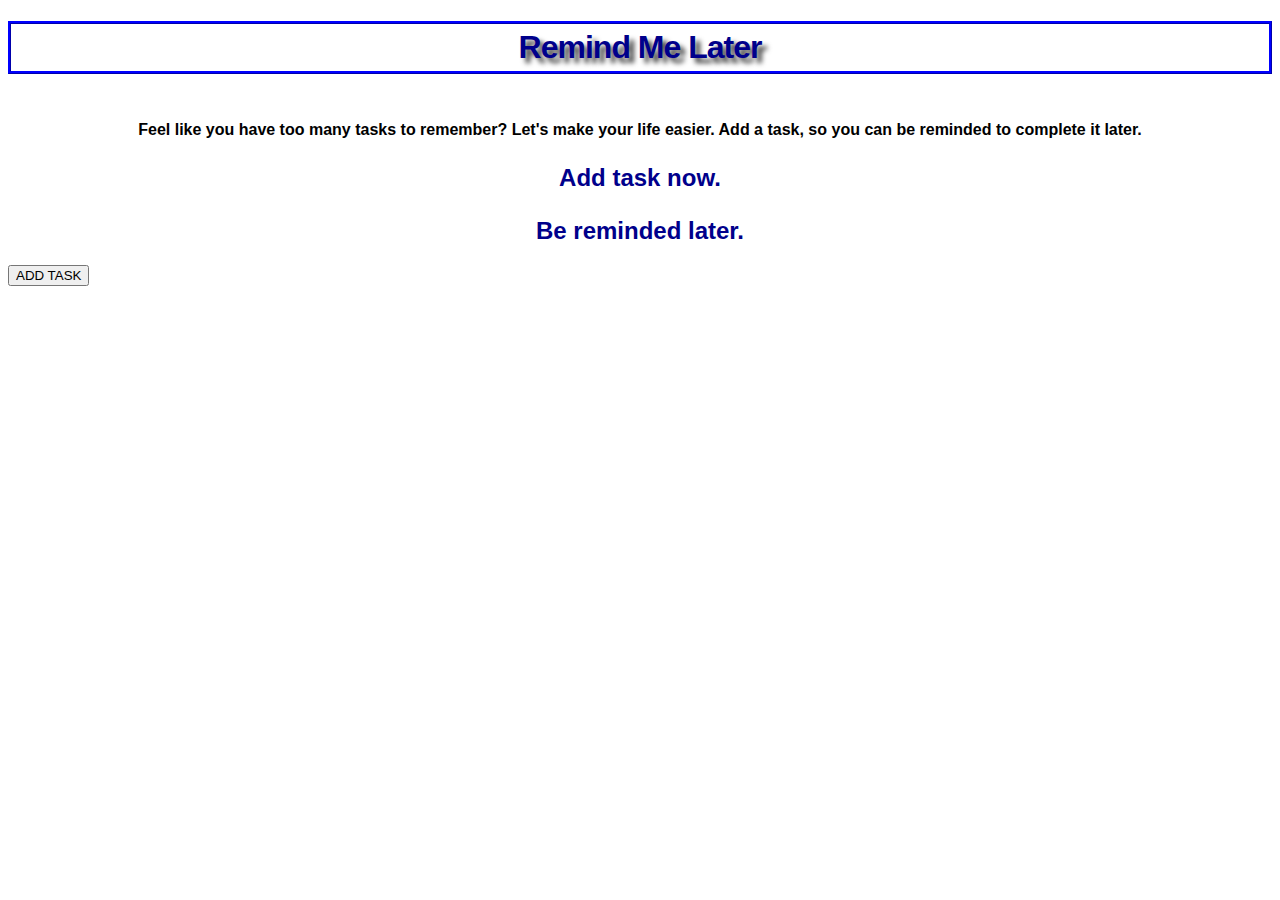
<file: index.html>
<!DOCTYPE html>
<html>
<head>
    <title>Remind Me Later</title>
        <link rel="stylesheet" href="style.css" type="text/css" />

	<!-- Author:Devona Ward, VFW1206-->
	<meta name="description" content="Launch Page" />
	<meta charset="UTF-8" />
	<meta name="keywords" content="HTML" />
	<meta name="robots" content="ALL" />
	<!--Found the viewport meta tag at https://developer.mozilla.org/en/Mobile/Viewport_meta_tag-->
	<meta name="viewport" content="width=device-width, initial-scale=1, maximum-scale=1">
	
</head>

<body>

<header>
    <h1>Remind Me Later</h1>
</header>

<p>Feel like you have too many tasks to remember?
Let's make your life easier. Add a task, so you can be reminded to complete it later.</p>

<h2>Add task now.</h2>
<h2>Be reminded later.</h2>

<a href="additem.html"><button>ADD TASK</button></a>

</body>
</html>
</file>
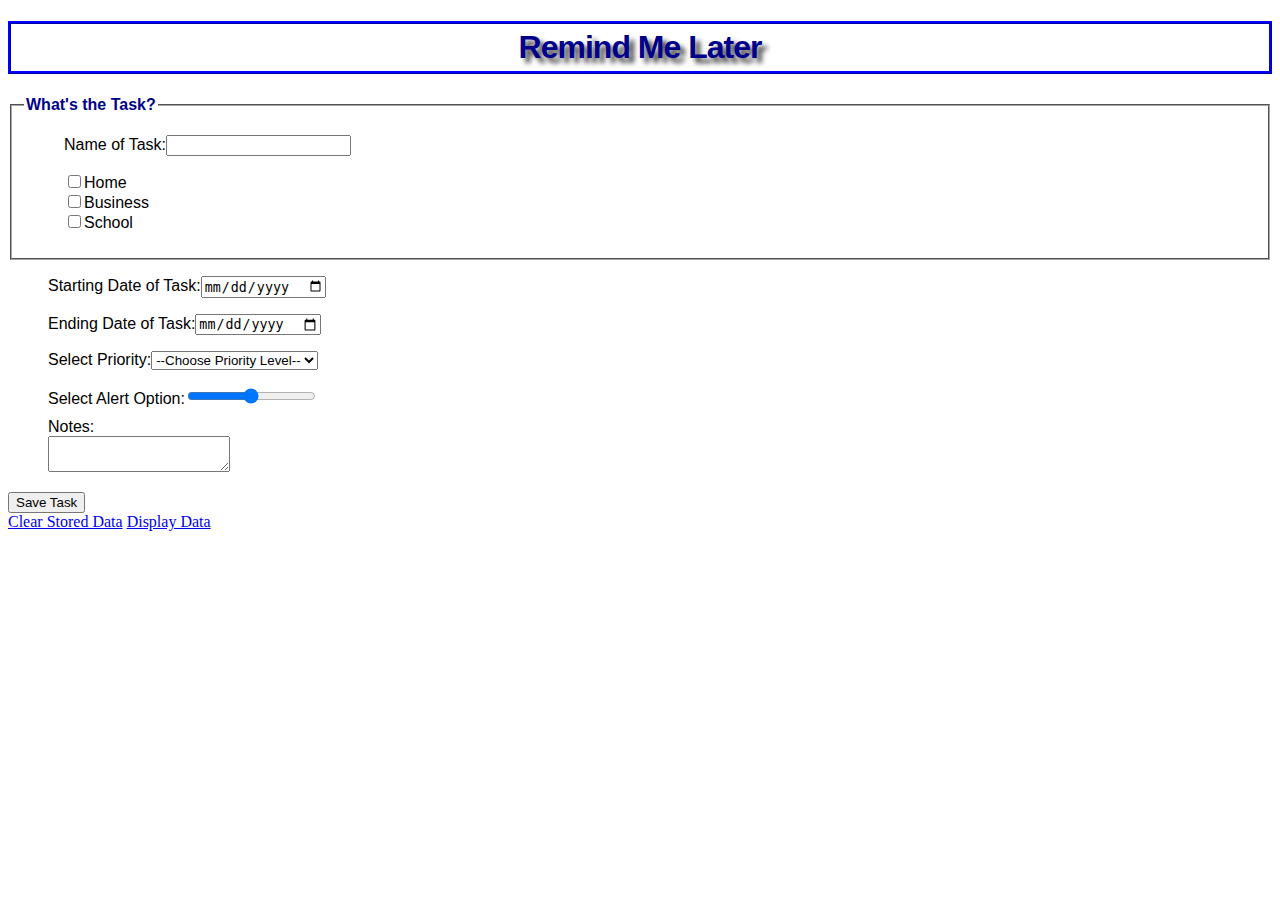
<file: additem.html>
<!DOCTYPE html>
<html>

<head>
    <title>Remind Me Later</title>
    <link rel="stylesheet" href="style.css" type="text/css" />
    <!-- Author:Devona Ward, VFW1206-->
	<meta name="description" content="Add Item Page" />
    <meta charset="UTF-8" />
	<meta name="keywords" content="HTML" />
	<meta name="robots" content="ALL" />
	<!--Found the viewport meta tag at https://developer.mozilla.org/en/Mobile/Viewport_meta_tag-->
	<meta name="viewport" content="width=device-width, initial-scale=1, maximum-scale=1">
</head>

<body>
<!--Title of app-->
<header>
    <h1>Remind Me Later</h1>
</header>

<form id="taskForm" action="#" method="post">
	<fieldset class="set">
		<legend class="field">What's the Task?</legend>
			<!--Info in the fieldset-->
			<ul id="errors"></ul>
			<ul class="nOT">
				<li><label for="taskName">Name of Task:</label><input type="text" id="taskName" /></li>
			</ul>
			<!--Checkboxes-->
			<ul class="checkBoxes">
				<li><input type="checkbox" value="Home" id="home" /><label for="home">Home<label></li>
				<li><input type="checkbox" value="Business" id="business" /><label for="business">Business<label></li>
				<li><input type="checkbox" value="School" id="school" /><label for="school">School<label></li>
			</ul>

		</fieldset>
		
		<!--Date select-->
		<ul class="dateSelects">
			<li><label for="taskDate">Starting Date of Task:</label><input type="date" id="taskDate" /></li>
		</ul>
		
		<ul class="dateSelects">
			<li><label for="taskEnd">Ending Date of Task:</label><input type="date" id="taskEnd" /></li>
		</ul>
		
		<!--Priority levels-->
		<ul class="pWord">
			<li id="select"><label for="priority">Select Priority:</label></li>
		</ul>
		
		
	<!--Stages of alerts available-->	
	<ul class="alertNote">
		<li><label for="taskDate">Select Alert Option:</label><input class="bar" type="range" id="alertWay" min="1" max="3" /></li>
	
		<!--Notes-->
		<li class="noteWord"><label for="notes">Notes:</label></li>
		<li><textarea id="notes"></textarea></li>
		<li><input type="hidden" value="true" /></li>
	</ul>

</form>

<button id="submit">Save Task</button>

<!--Add New Task Button-->
<a href="additem.html" id="addAnother"><button id="addOne" style="display: none;">Add New Task</button></a><br />

<footer>
<a href= "#" id="clear">Clear Stored Data</a> <a href= "#" id="displayData">Display Data</a>
</footer>

<script type="text/javascript" src="main.js"></script>
</body>
</html>
</file>
<file: style.css>
/*Stylesheet for additem.html and index.html*/

body{
background:#FFFFFF url("http://i24.photobucket.com/albums/c39/youngbutcute07/notepad_page-2.png") center;
overflow:scroll;
	}
	
h1{
	font-family:Tahoma, Geneva, sans-serif; serif;
	text-align:center;
	letter-spacing:-1px;
	text-shadow: 5px 5px 5px #404040;
	border-style:ridge;
	border-color:#0000FF;
	padding:5px;
	color:#00008B;
	}
	
h2{
	font-family:Tahoma, Geneva, sans-serif; serif;
	text-align:center;
	padding-top:5px;
	color:#00008B;	
	}
	
p{
	font-family:Tahoma, Geneva,  sans-serif; serif;
	font-weight:bold;
	text-align:center;
	padding-top:25px;
	white-space:wrap;
	}
	
/*Name of Task*/
ul.nOT{
	font-family:Tahoma, Geneva, sans-serif;
	}
	
/*Category Checkboxes*/
ul.checkBoxes{
	font-family:Tahoma, Geneva, sans-serif;
    }
    
/*Date Selections*/    
ul.dateSelects{
	font-family:Tahoma, Geneva, sans-serif;
	}
	
/*Priority Levels*/
ul.pWord{
	font-family:Tahoma, Geneva, sans-serif;
	}
	
/*Alert Options 1-3 and Note*/
ul.alertNote{
	font-family:Tahoma, Geneva, sans-serif;
	}
	
/*Notes*/	
li.noteWord{
	padding-top:10px;
	}
	
li{
	display:block;
	}

legend.field{
	font-family:Tahoma, Geneva, sans-serif; serif;
	font-weight:bold;
	color:#00008B;	
	}
	
fieldset{
	border-color:#A6A6A6;
	}

/*Select Alert Bar*/
input.bar{
	outline:none;
	}

/*Add Item Button*/	
#addAnother{
	text-decoration:none;
	}
</file>
